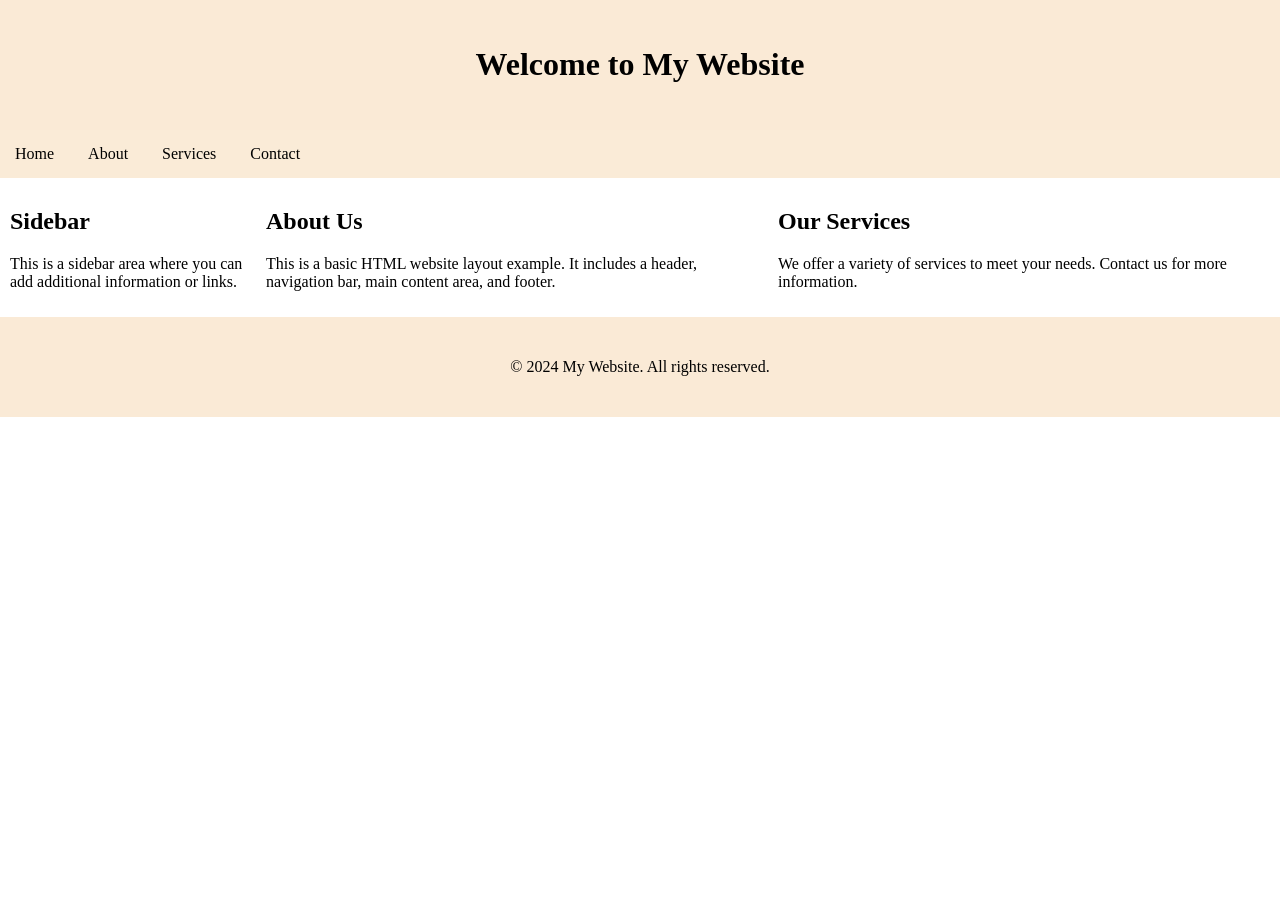
<file: basic HTML website layout/index.html>
<!DOCTYPE html>
<html>
    <head>
        <title>Basic HTML Website Layout</title>
        <link rel="stylesheet" href="style.css">
    </head>

    <body>

        <!---HEADER ELEMENTS--->
        <header>
            <h1>Welcome to My Website</h1>
        </header>


        <!---NAVIGATION BAR--->
        <nav class="navbar">
            <ul>
                <li><a href="index.html">Home</a></li>
                <li><a href="about.html">About</a></li>
                <li><a href="services.html">Services</a></li>
                <li><a href="contact.html">Contact</a></li>
            </ul>
        </nav>
        </nav>


        <!---MAIN CONTENT--->
        <main>
            <aside>
                <h2>Sidebar</h2>
                <p>This is a sidebar area where you can add additional information or links.</p>
            </aside>
            <section>
                <h2>About Us</h2>
                <p>This is a basic HTML website layout example. It includes a header, navigation bar, main content area, and footer.</p>
            </section>
            <article>
                <h2>Our Services</h2>
                <p>We offer a variety of services to meet your needs. Contact us for more information.</p>
            </article>
        </main>

        <footer>
            <p>&copy; 2024 My Website. All rights reserved.</p>
        </footer>



    </body>
</html>
</file>
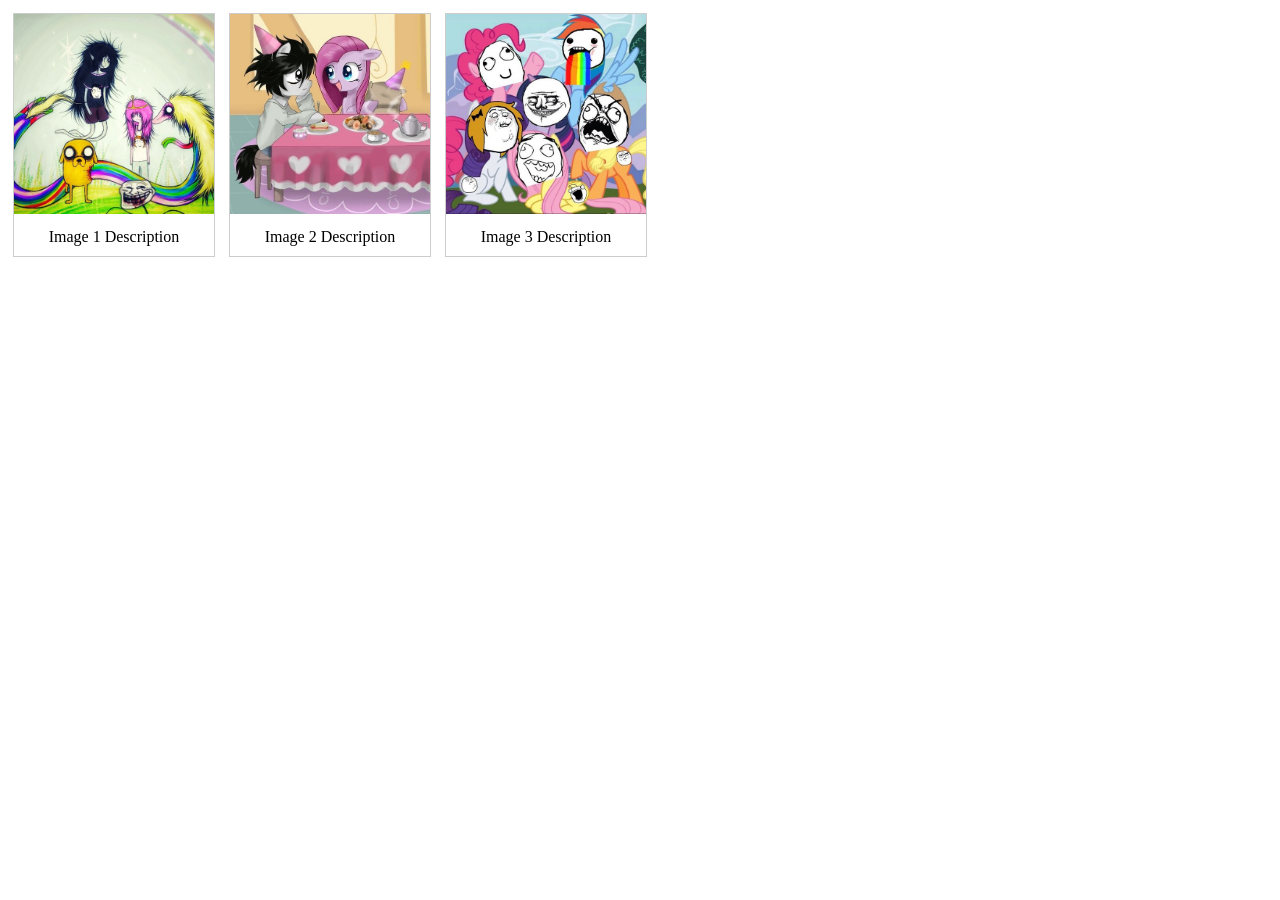
<file: simple image gallery/index.html>
<!DOCTYPE html>
<html lang="en">
    <head>
        <title>Simple Image Gallery</title>
        <link rel="stylesheet" href="style.css">
    </head>
    <body>
        
        <div class="gallery">
            <a target="_blank" href="images/fleece .jpg">
                <img src="images/fleece .jpg" alt="Image 1"> 
            </a>
            <div class="desc">Image 1 Description</div>
        </div>

        <div class="gallery">
            <a target="_blank" href="images/land.jpg">
                <img src="images/land.jpg" alt="Image 2">
            </a>
            <div class="desc">Image 2 Description</div>
        </div>

        <div class="gallery">
            <a target="_blank" href="images/pretty princess peach.jpg">
                <img src="images/pretty princess peach.jpg" alt="Image 3">
            </a>
            <div class="desc">Image 3 Description</div>
        </div>

    </body>
</html>
</file>
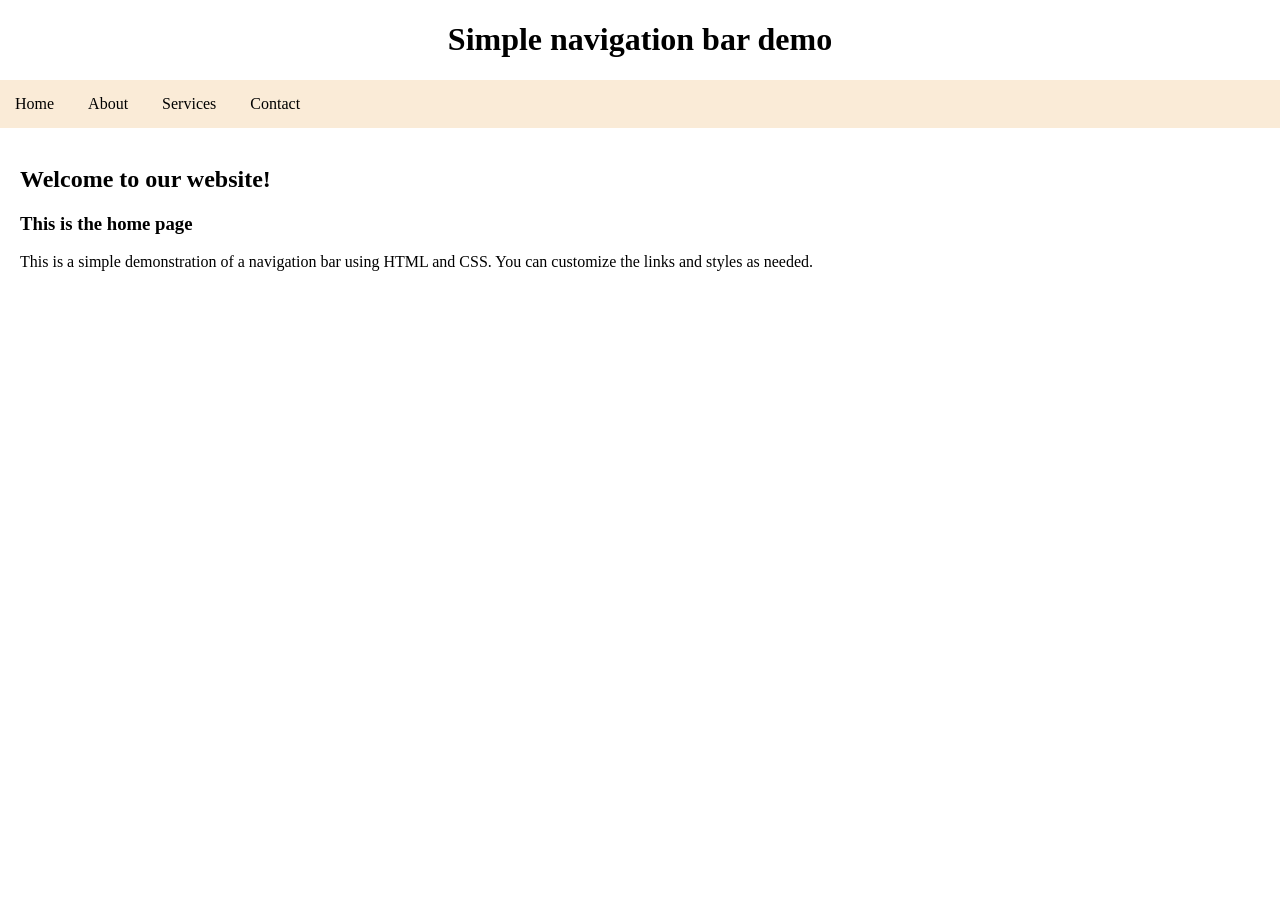
<file: simple navigation bar demo/index.html>
<!DOCTYPE html>
<html>
    <head>
        <title>Simple navigation bar Demo</title>
        <link rel="stylesheet" href="style.css">
    </head>
    <body>
        <h1>Simple navigation bar demo</h1>
        <nav class="navbar">
            <ul>
                <li><a href="index.html">Home</a></li>
                <li><a href="about.html">About</a></li>
                <li><a href="services.html">Services</a></li>
                <li><a href="contact.html">Contact</a></li>
            </ul>
        </nav>

        <br>

        <main>
            <h2>Welcome to our website!</h2>
            <h3>This is the home page</h3>
            <p>This is a simple demonstration of a navigation bar using HTML and CSS. You can customize the links and styles as needed.</p>
        </main>
    </body>
</html>
</file>
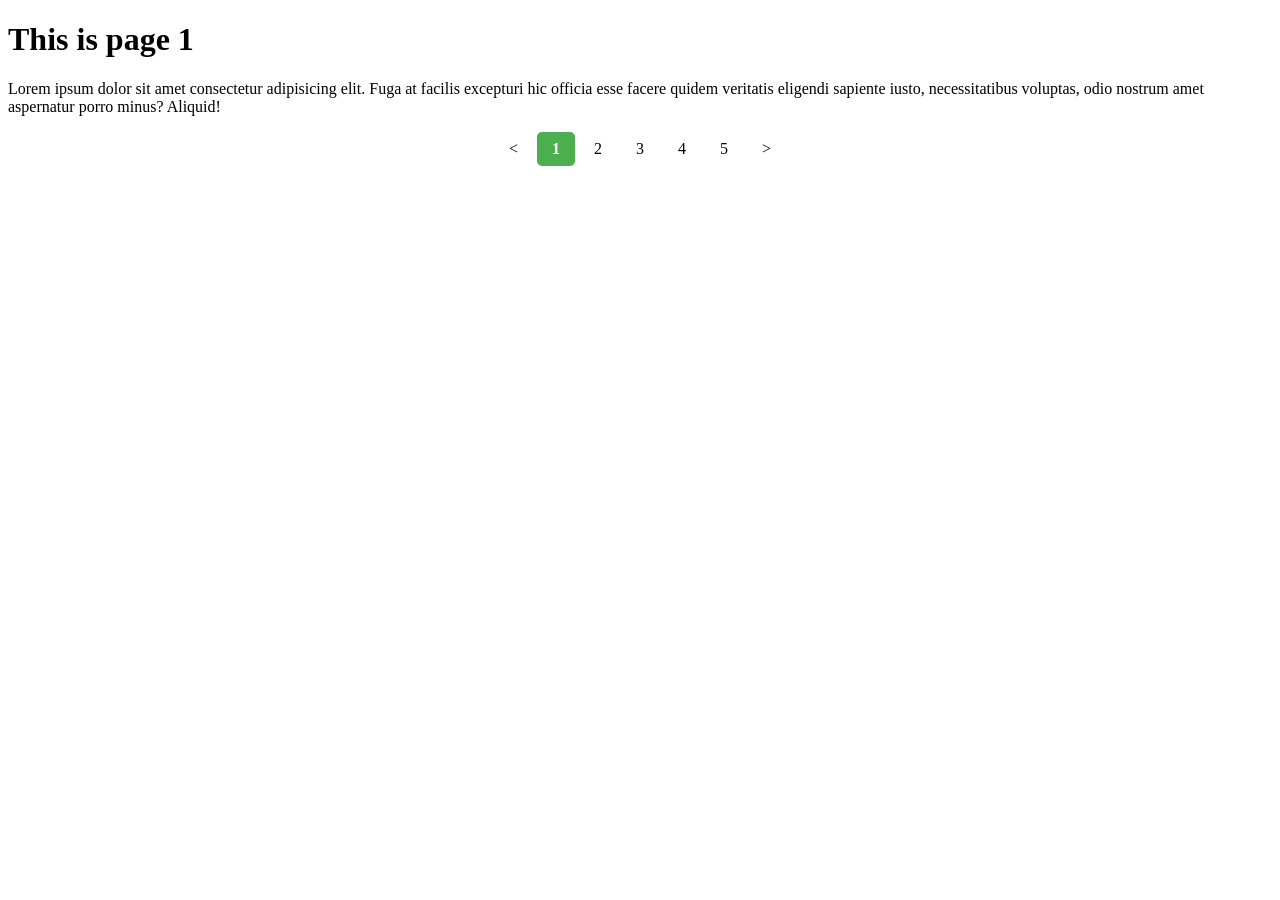
<file: simple pagination demo/index.html>
<!DOCTYPE html>
<html>

    <head>
        <title>Test Web page</title>
        <link rel="stylesheet" href="style.css">
    </head>

    <body>

        <h1>This is page 1</h1>
        <p>Lorem ipsum dolor sit amet consectetur adipisicing elit. Fuga at facilis excepturi hic officia esse facere quidem veritatis eligendi sapiente iusto, necessitatibus voluptas, odio nostrum amet aspernatur porro minus? Aliquid!</p>
        
         <div class="pagination">
            <a href="index.html"><</a>
            <a href="index.html" class="active">1</a>
            <a href="page2.html">2</a>
            <a href="page3.html">3</a>
            <a href="page4.html">4</a>
            <a href="page5.html">5</a>
            <a href="page2.html">></a>
         </div>
    
    </body>
</html>
</file>
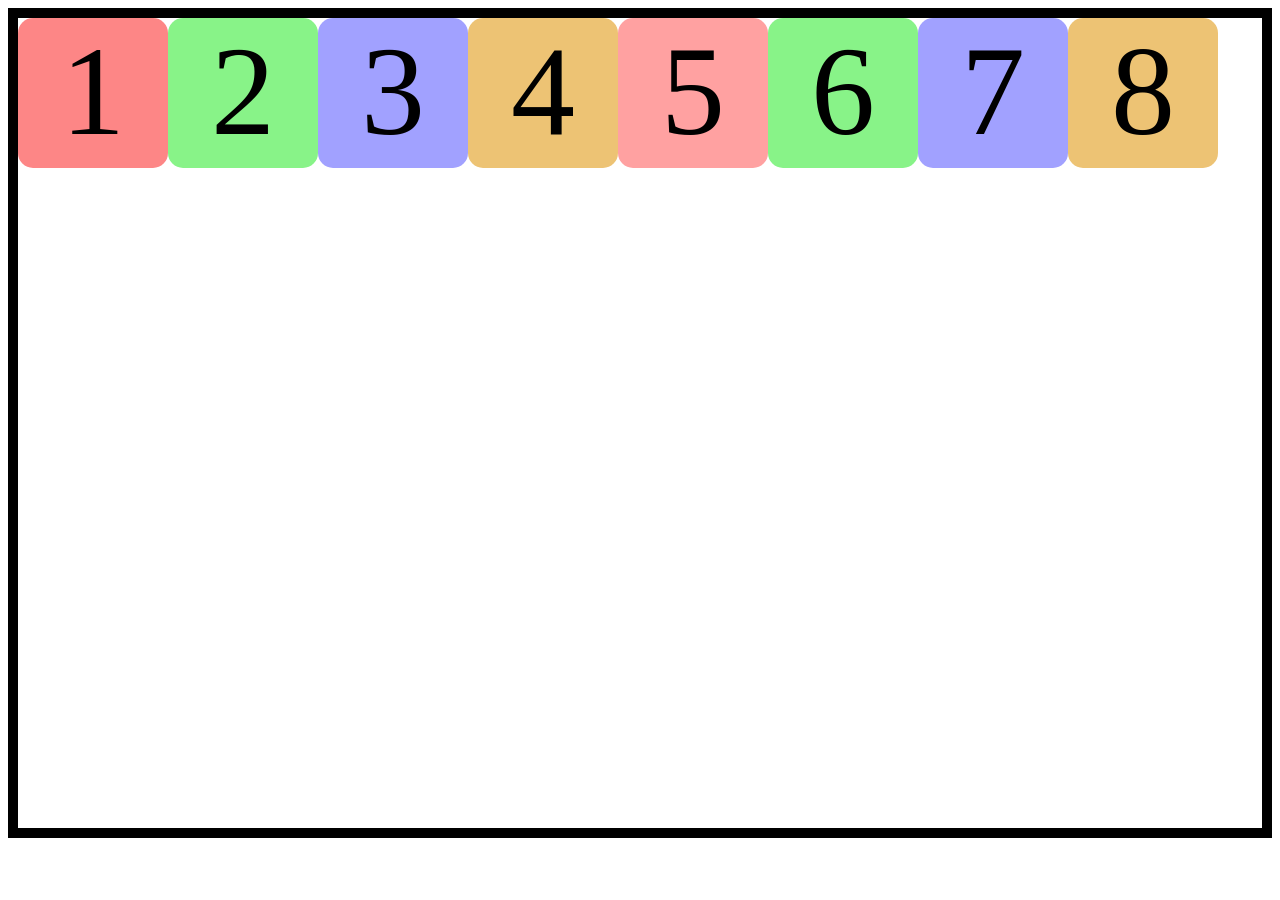
<file: understanding display flex/index.html>
<!DOCTYPE html>
<html lang="en">
    <head>
        <title>Understanding Display Flex</title>
        <link rel="stylesheet" href="style.css">
    </head>
    <body>

        <div class="container">
            <div class="box" id="box1">1</div>
            <div class="box" id="box2">2</div>
            <div class="box" id="box3">3</div>
            <div class="box" id="box4">4</div>
            <div class="box" id="box5">5</div>
            <div class="box" id="box6">6</div>
            <div class="box" id="box7">7</div>
            <div class="box" id="box8">8</div>
        </div>
    </body>
</html>
</file>
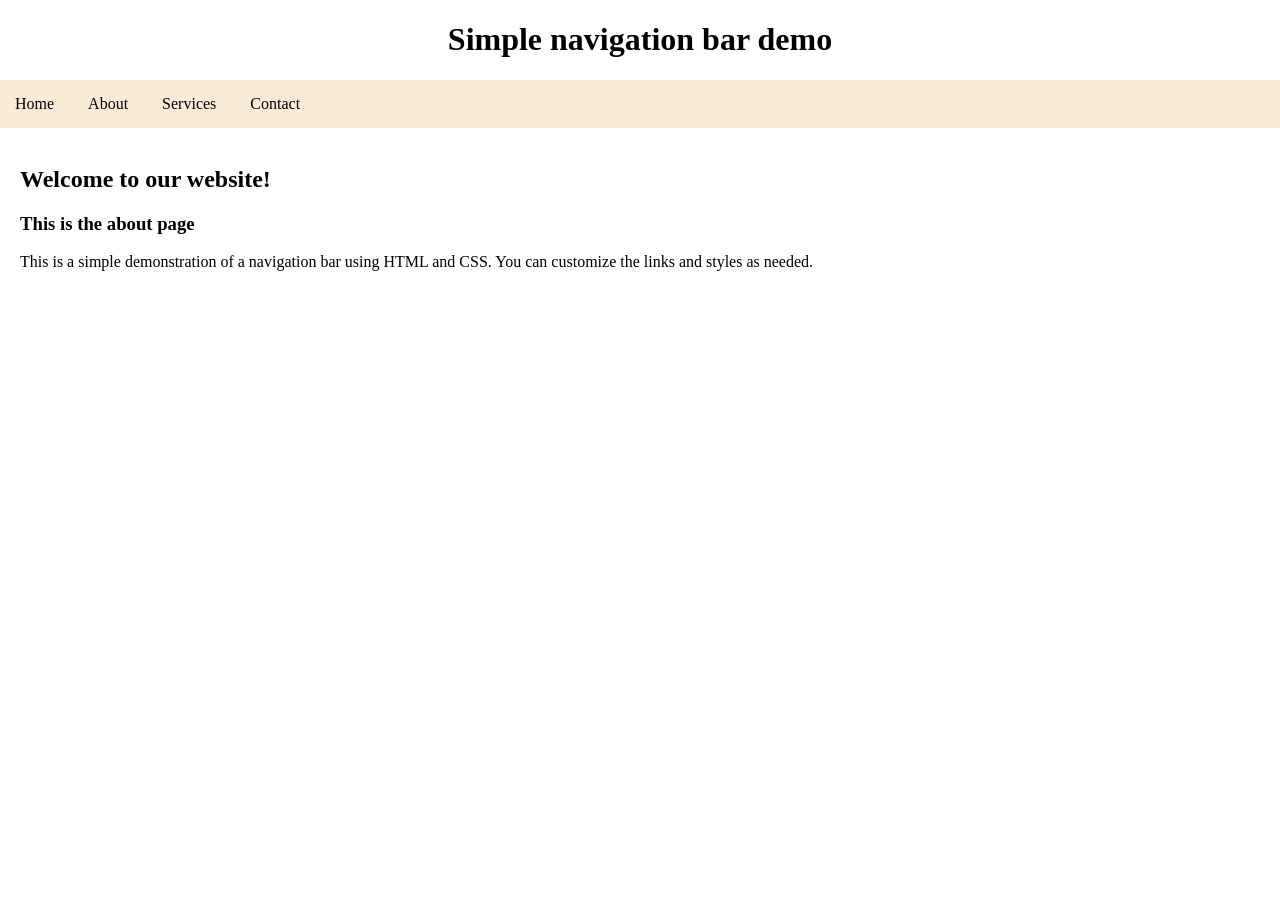
<file: simple navigation bar demo/about.html>
<!DOCTYPE html>
<html>
    <head>
        <title>Simple navigation bar Demo</title>
        <link rel="stylesheet" href="style.css">
    </head>
    <body>
        <h1>Simple navigation bar demo</h1>
        <nav class="navbar">
            <ul>
                <li><a href="index.html">Home</a></li>
                <li><a href="about.html">About</a></li>
                <li><a href="services.html">Services</a></li>
                <li><a href="contact.html">Contact</a></li>
            </ul>
        </nav>

        <br>

        <main>
            <h2>Welcome to our website!</h2>
            <h3>This is the about page</h3>
            <p>This is a simple demonstration of a navigation bar using HTML and CSS. You can customize the links and styles as needed.</p>
        </main>
    </body>
</html>
</file>
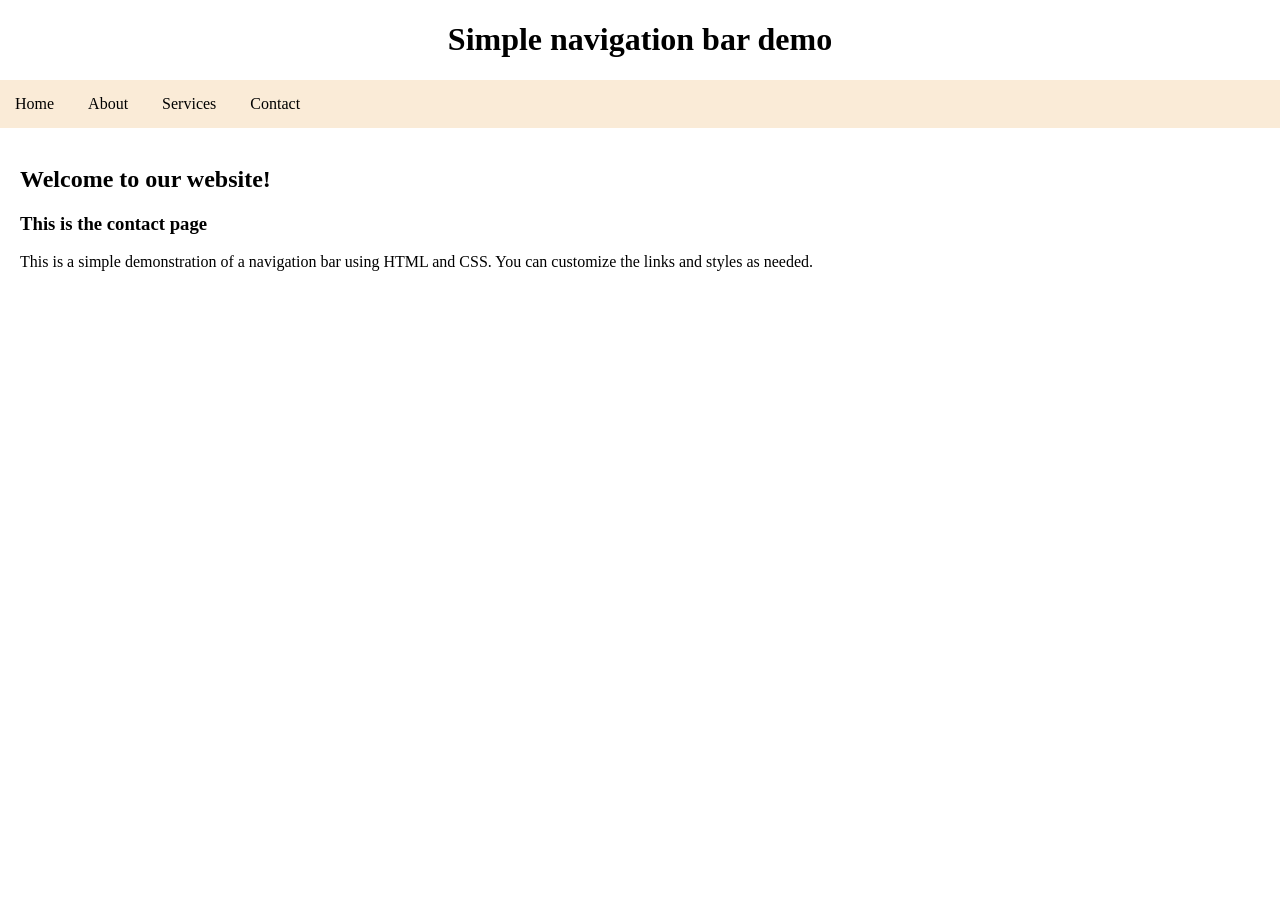
<file: simple navigation bar demo/contact.html>
<!DOCTYPE html>
<html>
    <head>
        <title>Simple navigation bar Demo</title>
        <link rel="stylesheet" href="style.css">
    </head>
    <body>
        <h1>Simple navigation bar demo</h1>
        <nav class="navbar">
            <ul>
                <li><a href="index.html">Home</a></li>
                <li><a href="about.html">About</a></li>
                <li><a href="services.html">Services</a></li>
                <li><a href="contact.html">Contact</a></li>
            </ul>
        </nav>

        <br>

        <main>
            <h2>Welcome to our website!</h2>
            <h3>This is the contact page</h3>
            <p>This is a simple demonstration of a navigation bar using HTML and CSS. You can customize the links and styles as needed.</p>
        </main>
    </body>
</html>
</file>
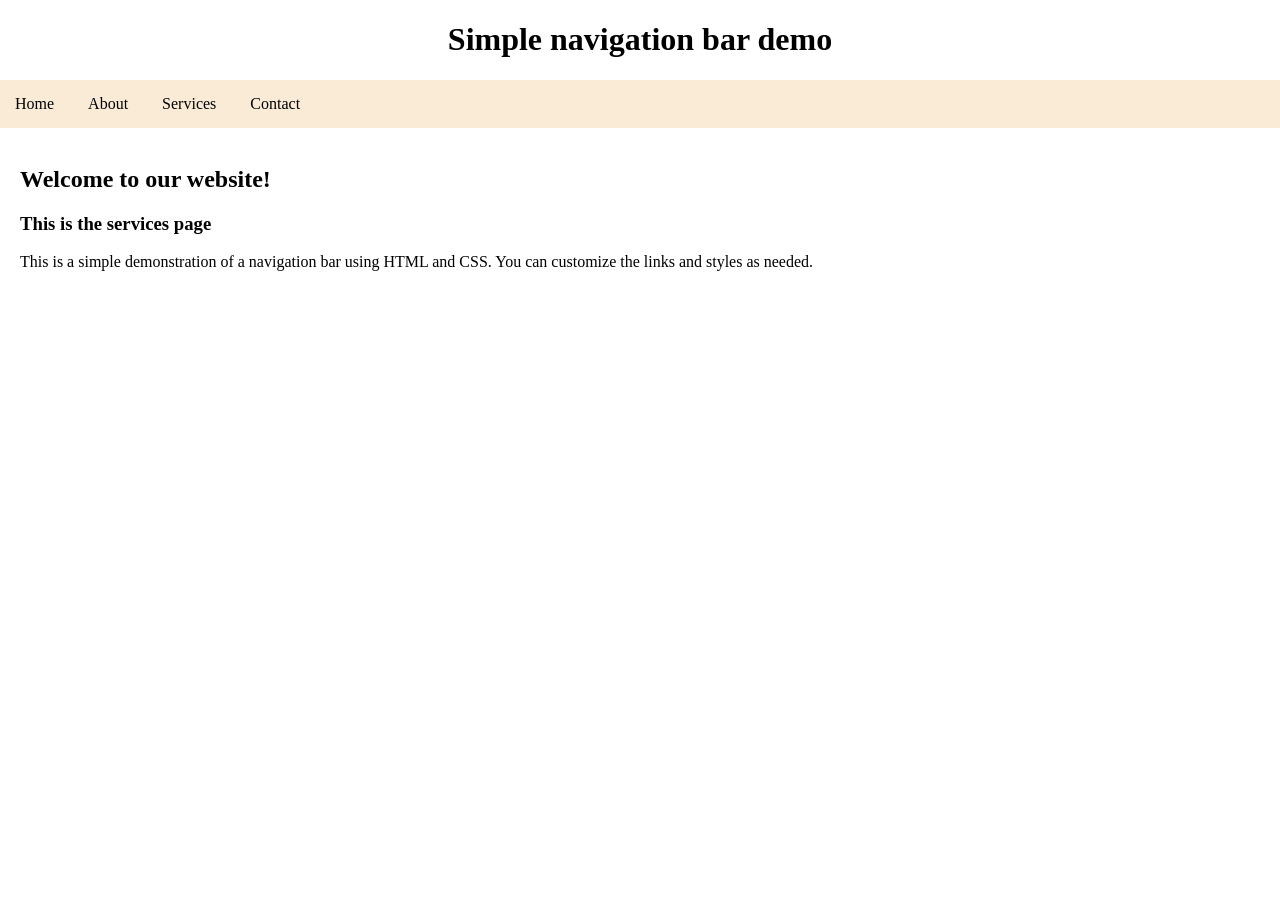
<file: simple navigation bar demo/services.html>
<!DOCTYPE html>
<html>
    <head>
        <title>Simple navigation bar Demo</title>
        <link rel="stylesheet" href="style.css">
    </head>
    <body>
        <h1>Simple navigation bar demo</h1>
        <nav class="navbar">
            <ul>
                <li><a href="index.html">Home</a></li>
                <li><a href="about.html">About</a></li>
                <li><a href="services.html">Services</a></li>
                <li><a href="contact.html">Contact</a></li>
            </ul>
        </nav>

        <br>

        <main>
            <h2>Welcome to our website!</h2>
            <h3>This is the services page</h3>
            <p>This is a simple demonstration of a navigation bar using HTML and CSS. You can customize the links and styles as needed.</p>
        </main>
    </body>
</html>
</file>
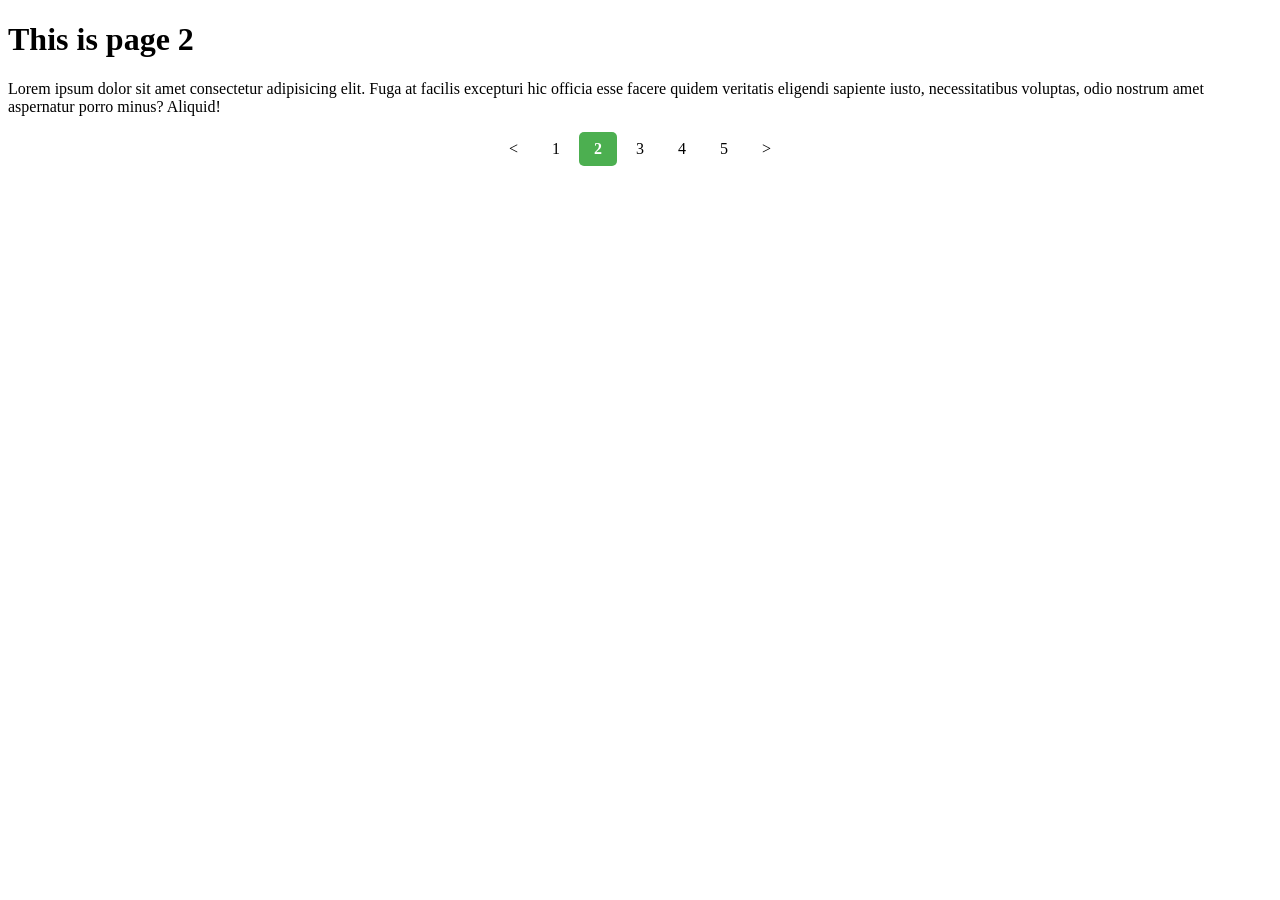
<file: simple pagination demo/page2.html>
<!DOCTYPE html>
<html>

    <head>
        <title>Test Web page</title>
        <link rel="stylesheet" href="style.css">
    </head>

    <body>

        <h1>This is page 2</h1>
        <p>Lorem ipsum dolor sit amet consectetur adipisicing elit. Fuga at facilis excepturi hic officia esse facere quidem veritatis eligendi sapiente iusto, necessitatibus voluptas, odio nostrum amet aspernatur porro minus? Aliquid!</p>
        
         <div class="pagination">
            <a href="index.html"><</a>
            <a href="index.html">1</a>
            <a href="page2.html" class="active">2</a>
            <a href="page3.html">3</a>
            <a href="page4.html">4</a>
            <a href="page5.html">5</a>
            <a href="page3.html">></a>
         </div>
    
    </body>
</html>
</file>
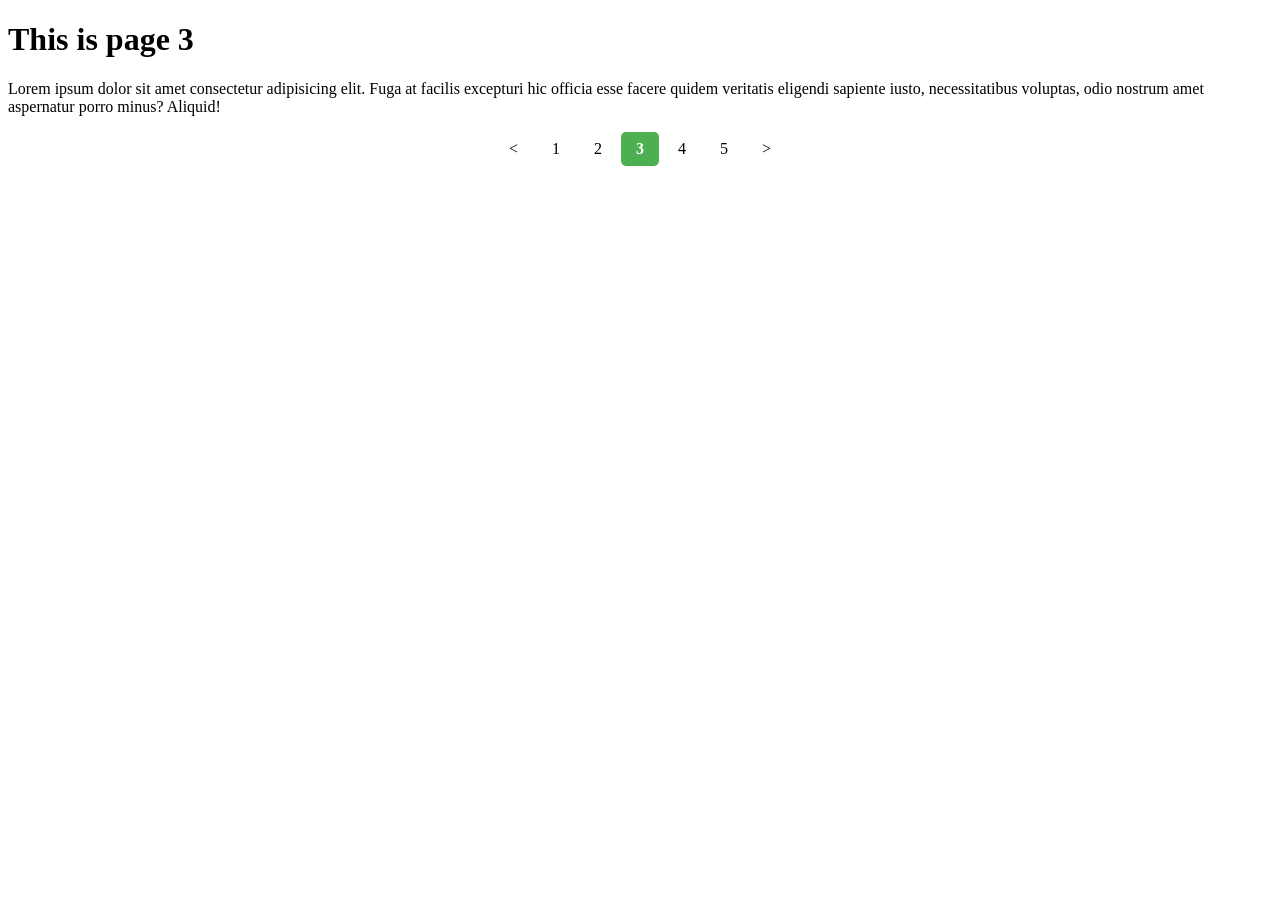
<file: simple pagination demo/page3.html>
<!DOCTYPE html>
<html>

    <head>
        <title>Test Web page</title>
        <link rel="stylesheet" href="style.css">
    </head>

    <body>

        <h1>This is page 3</h1>
        <p>Lorem ipsum dolor sit amet consectetur adipisicing elit. Fuga at facilis excepturi hic officia esse facere quidem veritatis eligendi sapiente iusto, necessitatibus voluptas, odio nostrum amet aspernatur porro minus? Aliquid!</p>
        
         <div class="pagination">
            <a href="page2.html"><</a>
            <a href="index.html">1</a>
            <a href="page2.html">2</a>
            <a href="page3.html" class="active">3</a>
            <a href="page4.html">4</a>
            <a href="page5.html">5</a>
            <a href="page4.html">></a>
         </div>
    
    </body>
</html>
</file>
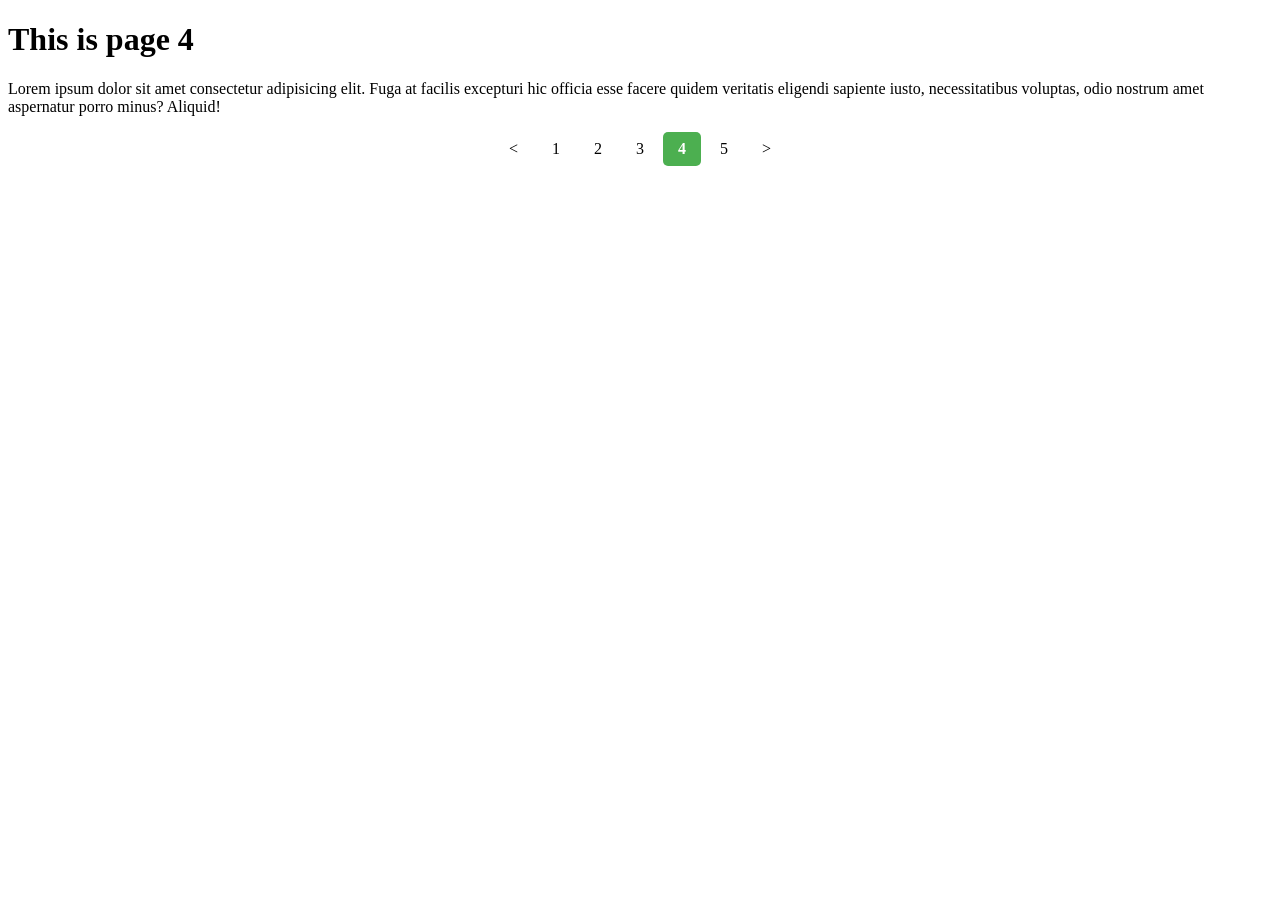
<file: simple pagination demo/page4.html>
<!DOCTYPE html>
<html>

    <head>
        <title>Test Web page</title>
        <link rel="stylesheet" href="style.css">
    </head>

    <body>

        <h1>This is page 4</h1>
        <p>Lorem ipsum dolor sit amet consectetur adipisicing elit. Fuga at facilis excepturi hic officia esse facere quidem veritatis eligendi sapiente iusto, necessitatibus voluptas, odio nostrum amet aspernatur porro minus? Aliquid!</p>
        
         <div class="pagination">
            <a href="page3.html"><</a>
            <a href="index.html">1</a>
            <a href="page2.html">2</a>
            <a href="page3.html">3</a>
            <a href="page4.html" class="active">4</a>
            <a href="page5.html">5</a>
            <a href="page5.html">></a>
         </div>
    
    </body>
</html>
</file>
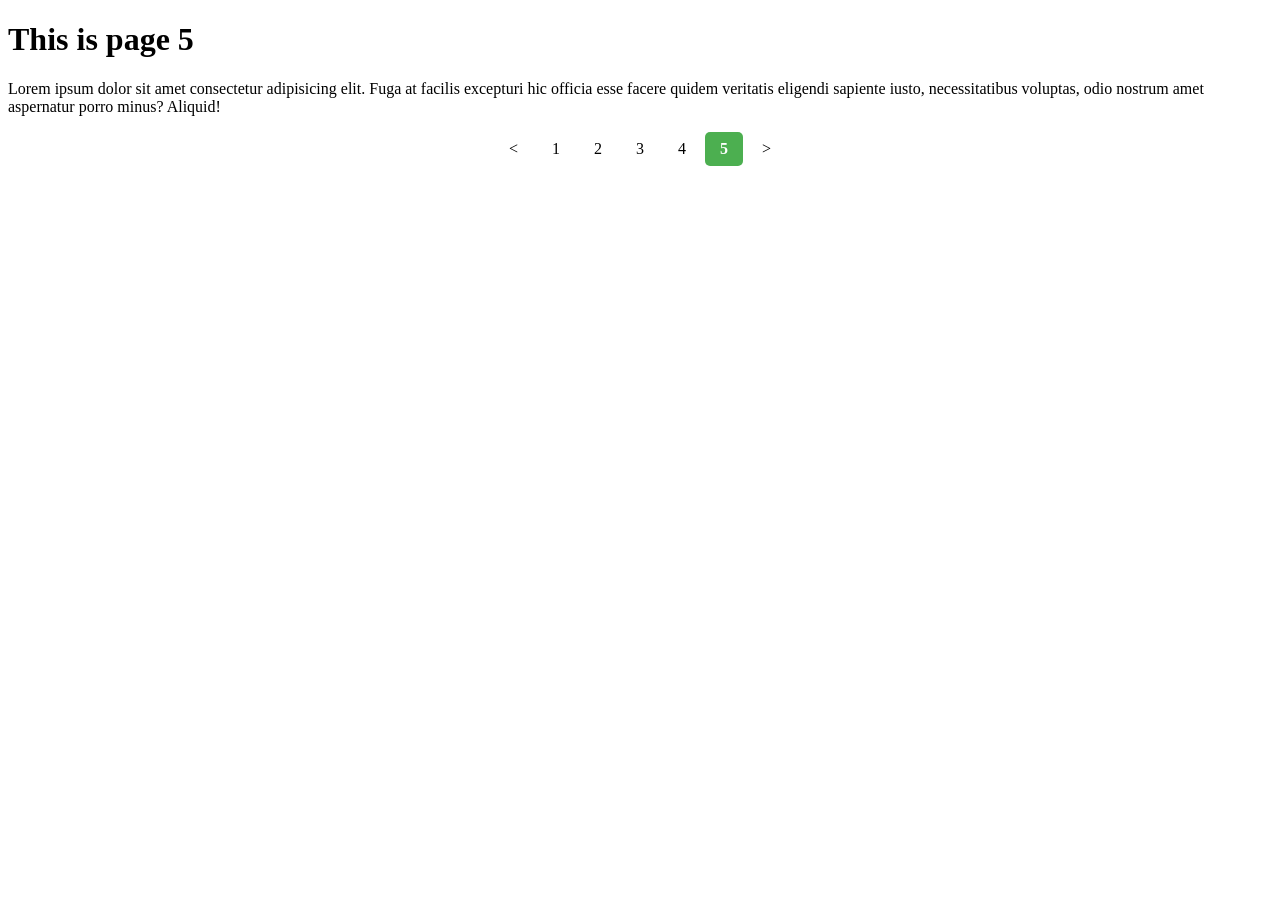
<file: simple pagination demo/page5.html>
<!DOCTYPE html>
<html>

    <head>
        <title>Test Web page</title>
        <link rel="stylesheet" href="style.css">
    </head>

    <body>

        <h1>This is page 5</h1>
        <p>Lorem ipsum dolor sit amet consectetur adipisicing elit. Fuga at facilis excepturi hic officia esse facere quidem veritatis eligendi sapiente iusto, necessitatibus voluptas, odio nostrum amet aspernatur porro minus? Aliquid!</p>
        
         <div class="pagination">
            <a href="page4.html"><</a>
            <a href="index.html">1</a>
            <a href="page2.html" >2</a>
            <a href="page3.html" >3</a>
            <a href="page4.html">4</a>
            <a href="page5.html" class="active">5</a>
            <a href="page5.html">></a>
         </div>
    
    </body>
</html>
</file>
<file: basic HTML website layout/style.css>
*{
    box-sizing: border-box;
}


header{
    background-color: hsl(34, 78%, 91%);
    text-align: center;
    padding: 25px;
}

footer{
    display: block;
    clear: both;
    background-color: hsl(34, 78%, 91%);
    text-align: center;
    padding: 25px;
}

body{
    margin: 0px;
}

.navbar ul{
    list-style-type: none;
    background-color: antiquewhite;
    padding: 0px;
    margin: 0px;
}

.navbar a{
    color: black;
    text-decoration: none;
    padding: 15px;
    display: block;
    text-align: center;
}

.navbar a:hover{
    background-color: goldenrod;
}

.navbar li{ /*For making the navigation items horizontal*/
    display: inline-block;
}

aside{
    width: 20%;
    float: left;
    padding: 10px;
}

section{
    width: 40%;
    float: left;
    padding: 10px;

}

article{
    width: 40%;
    float: left;
    padding: 10px;
}

@media screen and (max-width: 600px){
    aside, section, article{
        width: 100%;
        float: none;
    }
}
</file>
<file: simple image gallery/style.css>
.gallery{
    display: inline-block;
    border: 1px solid #ccc;
    margin: 5px;
    width: 200px ;
}

.gallery .desc{
    padding: 10px;
    text-align: center;
}

.gallery:hover{
    border: 1px solid #777;
}

.gallery img{
    width: 100%;
    height: auto;
}
</file>
<file: simple navigation bar demo/style.css>
body{
    margin: 0px;
}

main{
    margin-left: 20px;
    margin-right: 20px;
}

h1{
    text-align: center;
}

.navbar ul{
    list-style-type: none;
    background-color: antiquewhite;
    padding: 0px;
    margin: 0px;
}

.navbar a{
    color: black;
    text-decoration: none;
    padding: 15px;
    display: block;
    text-align: center;
}

.navbar a:hover{
    background-color: goldenrod;
}

.navbar li{ /*For making the navigation items horizontal*/
    display: inline-block;
}
</file>
<file: simple pagination demo/style.css>
.pagination
{
    text-align: center;
}
.pagination a
{
    color: black;
    text-decoration: none;
    padding: 8px 15px;
    display: inline-block;
}
.pagination a.active
{
    background-color: #4CAF50;
    color: white;
    font-weight: bold;
    border-radius: 5px;
}
.pagination a:hover:not(.active)
{
    background-color: #ddd;
    border-radius: 5px;
}
</file>
<file: understanding display flex/style.css>
.box{
    width:150px;
    height:150px;
    font-size: 8em;
    text-align: center;
    border-radius: 15px;
}

#box1{
    background-color: hsl(0, 97%, 76%);
}

#box2{
    background-color: rgb(136, 243, 136);
}

#box3{
    background-color: rgb(161, 161, 255);
}

#box4{
    background-color: rgb(237, 195, 116);
}

#box5{
    background-color: rgb(255, 161, 161);
}
#box6{
    background-color: rgb(136, 243, 136);
}
#box7{
    background-color: rgb(161, 161, 255);
}
#box8{
    background-color: rgb(237, 195, 116);
}


.container{
    border: 10px solid black;
    height: 90vh;
    display: flex;
    align-items: baseline;
    flex-wrap: wrap;
    align-content: flex-start;
}
</file>
